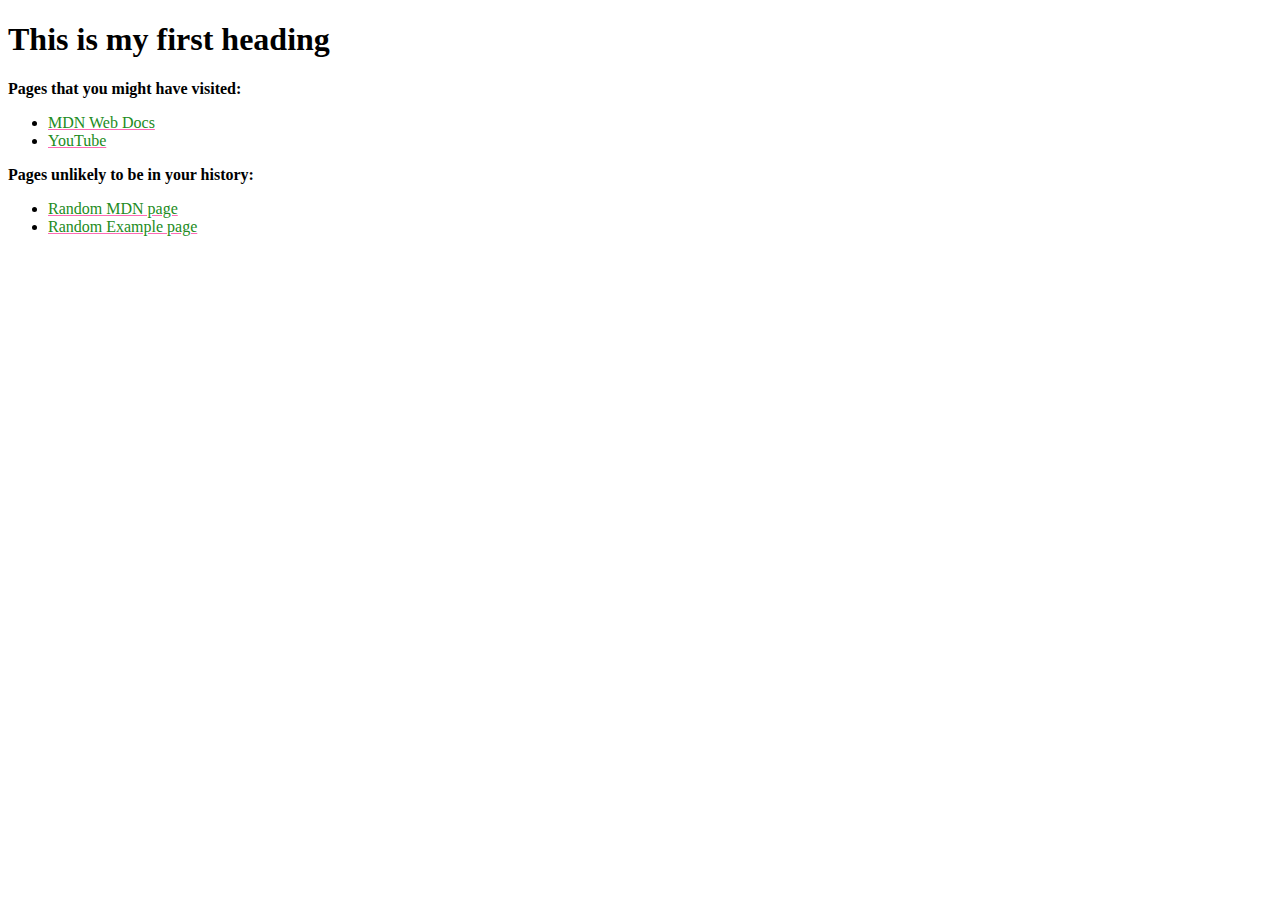
<file: 8.Multimedia/New-Repo/index.html>
<!DOCTYPE html>
<html lang="en">
<head>
    <meta charset="UTF-8">
    <link   rel="stylesheet" href="style.css" type="text/css">
    <title>New repo</title>
</head>
<body>
  <h1>This is my first heading</h1>  
</body>
<p>
    Pages that you might have visited:
</p>
<ul>
    <li>
        <a href="https://developer.mozilla.org">MDN Web Docs</a>
    </li>
    <li>
        <a href="https://www.youtube.com/">YouTube</a>
    </li>
</ul>
<p>
    Pages unlikely to be in your history:
</p>
<ul>
    <li>
        <a href="https://developer.mozilla.org/missing-2">Random MDN page</a>
    </li>
    <li>
        <a href="https://example.com/missing-2">Random Example page</a>
    </li>
</ul>

</html>
</file>
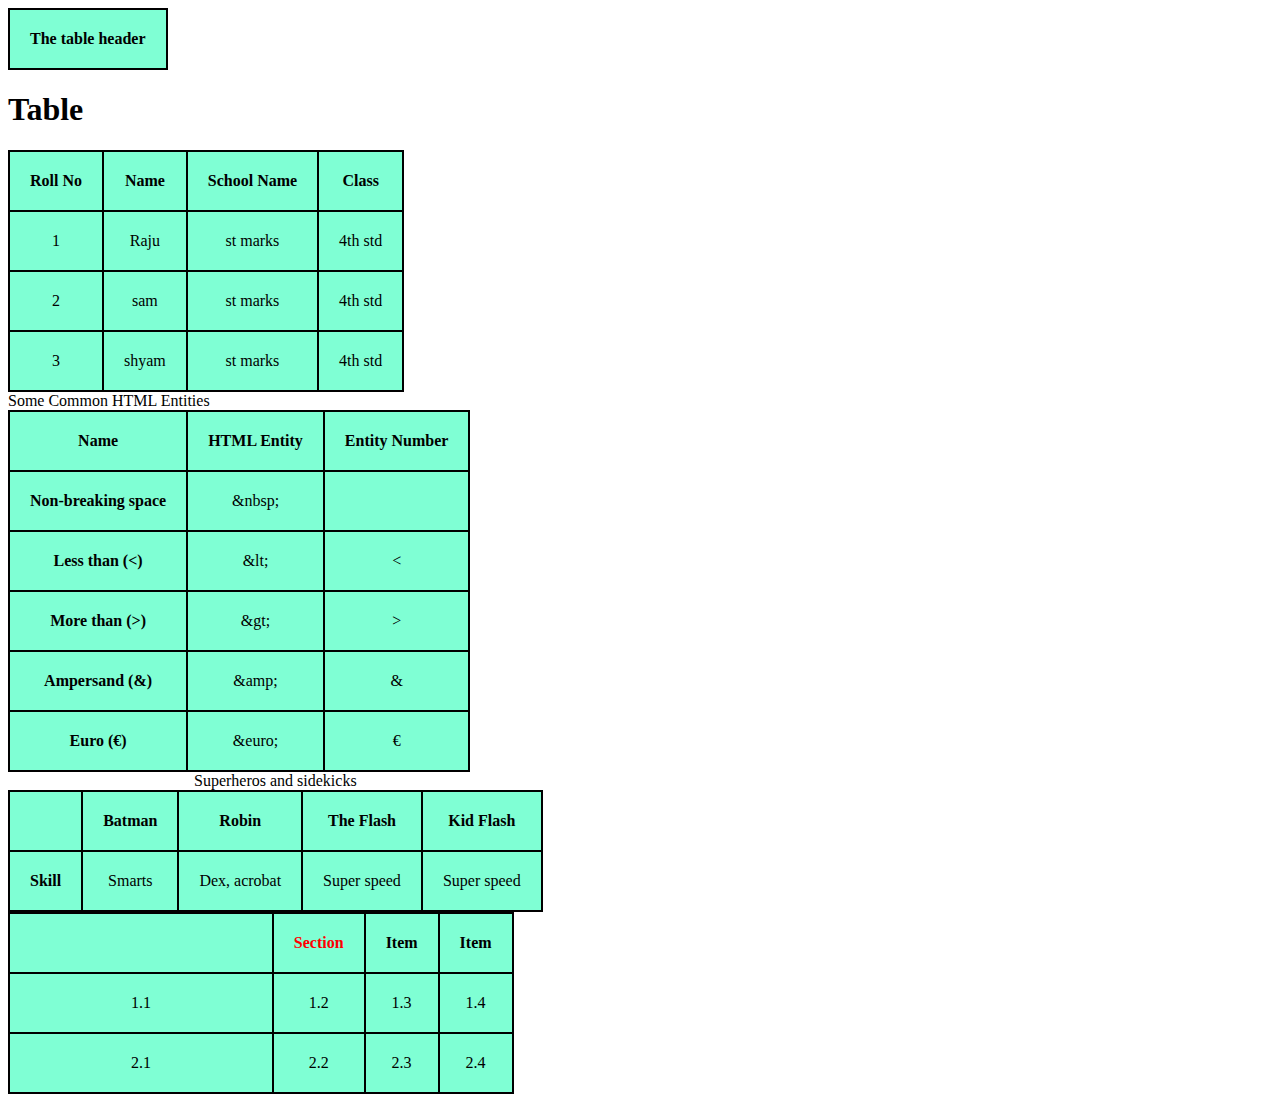
<file: 4.1 Tables.html>
<!DOCTYPE html>
<html lang="en">
<head>
    <title>table</title>
</head>
<style>
   table,
    th,
    td {
      border: 2px solid black;
      border-collapse: collapse;
      text-align: center;
      background-color: aquamarine;
    }
    th,
    td {
      padding: 20px;
    }
  </style>
</head>
<body>
<table>
    <thead>
        <tr>
            <th colspan="2">The table header</th>
        </tr>
    </thead>
    </tbody>
</table>
</body>
<h1>Table</h1>
<table style="background-color:black;">
    <tr>
        <th>Roll No</th>
        <th>Name</th>
        <th>School Name</th>
        <th>Class</th>
        </tr>
        <tr>
    <td>1</td>
    <td>Raju</td>
    <td>st marks</td>
    <td>4th std</td>
    </tr>
    <td>2</td>
    <td>sam</td>
    <td>st marks</td>
    <td>4th std</td>
    </tr>
    <td>3</td>
    <td>shyam</td>
    <td>st marks</td>
    <td>4th std</td>
    </tr>
    </table>
    <thead>
        <caption>
          Some Common HTML Entities
        </caption>
        <!-- Note: Styling columns like this is limited to a few properties: border, background, width, and visibility. To set other properties you'll have to either style every <td> or <th> in the column, or use a complex selector such as :nth-child. -->
        <colgroup>
          <col style="background-color: #d6eeee" />
        </colgroup>
      </thead>
        <tbody>
            <table>
        <tr>
          <th>Name</th>
          <th>HTML Entity</th>
          <th>Entity Number</th>
        </tr>
        <tr>
          <th>Non-breaking space</th>
          <td>&amp;nbsp;</td>
          <td>&nbsp;</td>
        </tr>
        <tr>
          <th>Less than (&lt;)</th>
          <td>&amp;lt;</td>
          <td>&lt;</td>
        </tr>
        <tr>
          <th>More than (&gt;)</th>
          <td>&amp;gt;</td>
          <td>&gt;</td>
        </tr>
        <tr>
          <th>Ampersand (&amp;)</th>
          <td>&amp;amp;</td>
          <td>&amp;</td>
        </tr>
        <tr>
          <th>Euro (€)</th>
          <td>&amp;euro;</td>
          <td>€</td>
        </tr>
        <table>
            <caption>Superheros and sidekicks</caption>
            <colgroup>
                <col>
                <col span="2" class="batman">
                <col span="2" class="flash">
            </colgroup>
            <tr>
                <td> </td>
                <th scope="col">Batman</th>
                <th scope="col">Robin</th>
                <th scope="col">The Flash</th>
                <th scope="col">Kid Flash</th>
            </tr>
            <tr>
                <th scope="row">Skill</th>
                <td>Smarts</td>
                <td>Dex, acrobat</td>
                <td>Super speed</td>
                <td>Super speed</td>
            </tr>
        </table>
        <table style="width: 40%">
            <thead>
              <tr>
                <th style="width: 200px">&nbsp;</th>
                <th style="color: red">Section</th>
                <th>Item</th>
                <th>Item</th>
              </tr>
            </thead>
            <tbody>
              <tr>
                <td style="width: 2100px">1.1</td>
                <td>1.2</td>
                <td>1.3</td>
                <td>1.4</td>
              </tr>
              <tr>
                <td>2.1</td>
                <td>2.2</td>
                <td>2.3</td>
                <td>2.4</td>
              </tr>
            </tbody>
          </table>
</file>
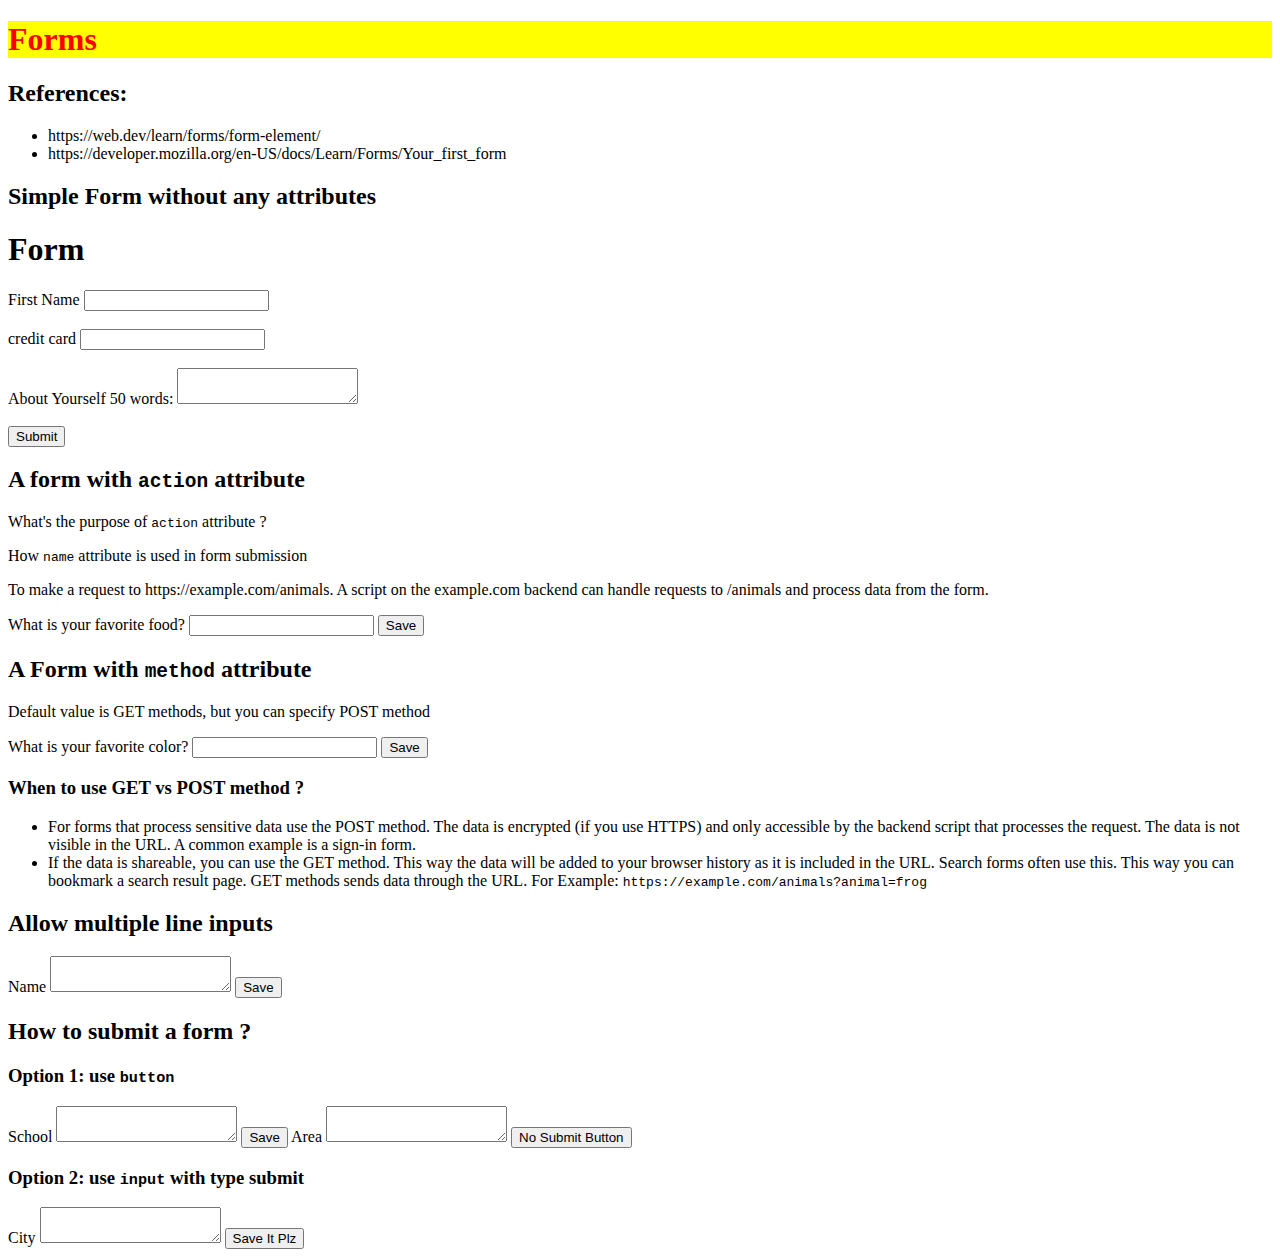
<file: form.1.html>
<!DOCTYPE html>
<html lang="en">
  <head>
    <meta name="viewport" content="width=device-width, initial-scale=1.0" />
    <title>Forms</title>
  </head>
  <body>
    <h1 style="color: red; background-color: yellow">Forms</h1>
    <h2>References:</h2>
    <ul>
      <li>https://web.dev/learn/forms/form-element/</li>
      <li>
        https://developer.mozilla.org/en-US/docs/Learn/Forms/Your_first_form
      </li>
    </ul>
    <h2>Simple Form without any attributes</h2>

    <form method="get">
      <h1>Form</h1>
      <!-- With the <label> associated correctly with the <input> via its for attribute 
        (which contains the <input> element's id attribute), 
        a screenreader will read out something like "Name, edit text". -->
      <label for="firstname">First Name</label>
      <input type="text" id="firstname" name="my_name" />
      <br />
      <br />
      <label for="creditcard">credit card</label>
      <input type="text" id="creditcard" name="creditcard" />
      <br />
      <br />
      <!-- This is another way to associate input with a label. Just place inout inside a label -->
      <label>
        About Yourself 50 words: <textarea name="about"></textarea>
      </label>
      <br />
      <br />
      <button>Submit</button>
    </form>

    <h2>A form with <code>action</code> attribute</h2>
    <p>What's the purpose of <code>action</code> attribute ?</p>
    <p>How <code>name</code> attribute is used in form submission</p>
    <p>
      To make a request to https://example.com/animals. A script on the
      example.com backend can handle requests to /animals and process data from
      the form.
    </p>
    <form action="https://example.com/animals">
      <!-- The for attribute on the label element matches the id attribute on the input. -->
      <label for="food">What is your favorite food?</label>
      <!-- If you submit the form, this name is included in the request.
      Say that you named a form control food and the user entered Pretzels, the request includes this information as food=Pretzels. -->
      <input type="text" id="food" name="food" />
      <button>Save</button>
    </form>

    <h2>A Form with <code>method</code> attribute</h2>
    <p>Default value is GET methods, but you can specify POST method</p>
    <form action="https://example.com/animals" method="post">
      <label for="color">What is your favorite color?</label>
      <input type="text" id="color" name="color" />
      <button>Save</button>
    </form>

    <h3>When to use GET vs POST method ?</h3>
    <ul>
      <li>
        For forms that process sensitive data use the POST method. The data is
        encrypted (if you use HTTPS) and only accessible by the backend script
        that processes the request. The data is not visible in the URL. A common
        example is a sign-in form.
      </li>
      <li>
        If the data is shareable, you can use the GET method. This way the data
        will be added to your browser history as it is included in the URL.
        Search forms often use this. This way you can bookmark a search result
        page. GET methods sends data through the URL. For Example:
        <code>https://example.com/animals?animal=frog</code>
      </li>
    </ul>

    <h2>Allow multiple line inputs</h2>
    <form>
      <label for="name">Name</label>
      <textarea id="name" name="name"></textarea>
      <button>Save</button>
    </form>

    <h2>How to submit a form ?</h2>
    <h3>Option 1: use <code>button</code></h3>
    <form>
      <label for="school">School</label>
      <textarea id="school" name="school"></textarea>
      <button>Save</button>
      <!-- <button type="button">Save</button> -->
      <label for="area">Area</label>
      <textarea id="area" name="area"></textarea>
      <button type="button">No Submit Button</button>
    </form>

    <h3>Option 2: use <code>input</code> with type submit</h3>
    <form>
      <label for="city">City</label>
      <textarea id="city" name="city"></textarea>
      <input type="submit" value="Save It Plz" />
    </form>
  </body>
</html>
</file>
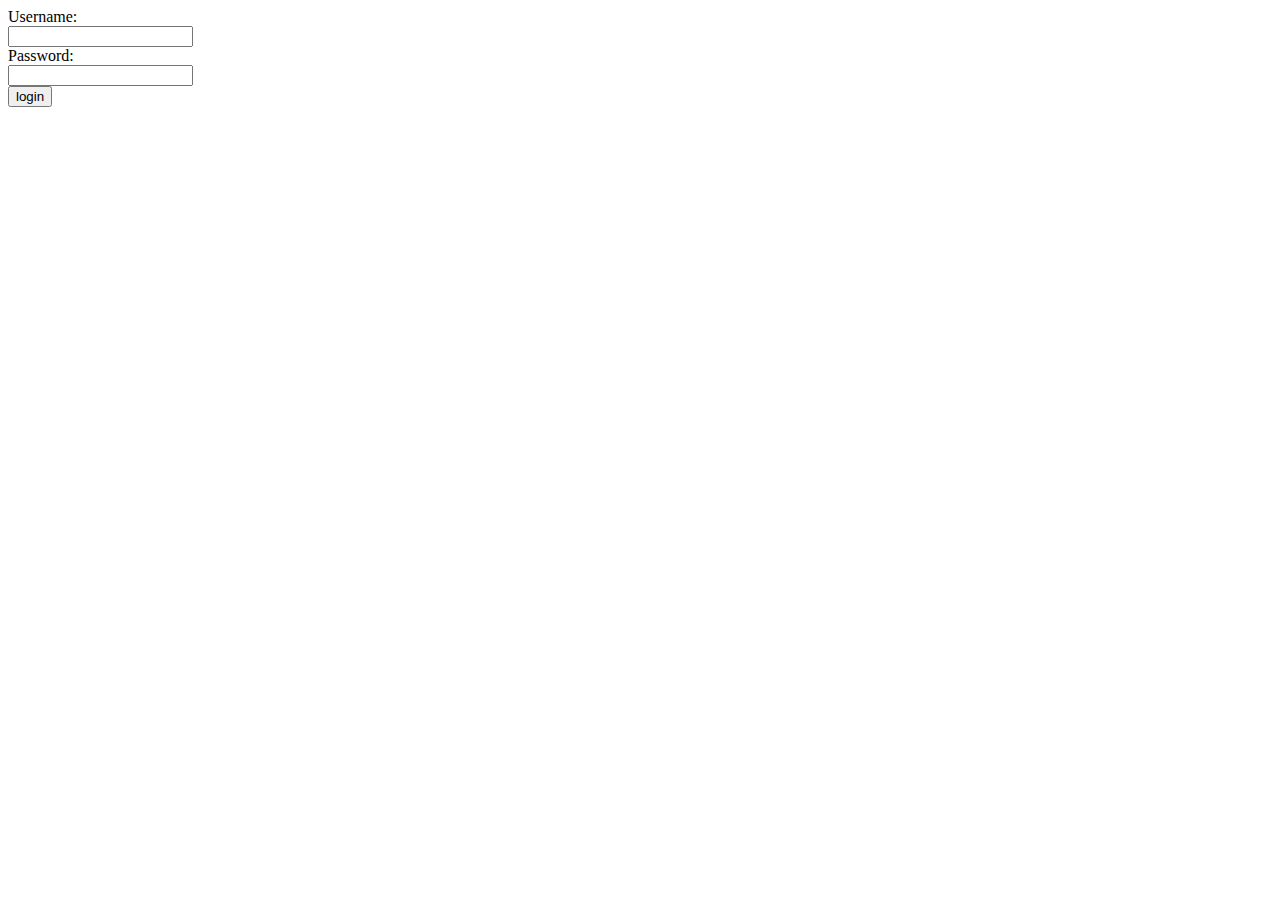
<file: form.2.html>
<!DOCTYPE html>
<html lang="en">
<head>
    <meta charset="UTF-8">
    <title>Introduction to forms</title>
</head>
<body>
    <form>
        Username:<br>
        <input type="text" name="username">
<br>
        Password:<br>
        <input type="password" name="Password">
<br>
        <input type="submit" value="login">
    </form>
</body>
</html>
</file>
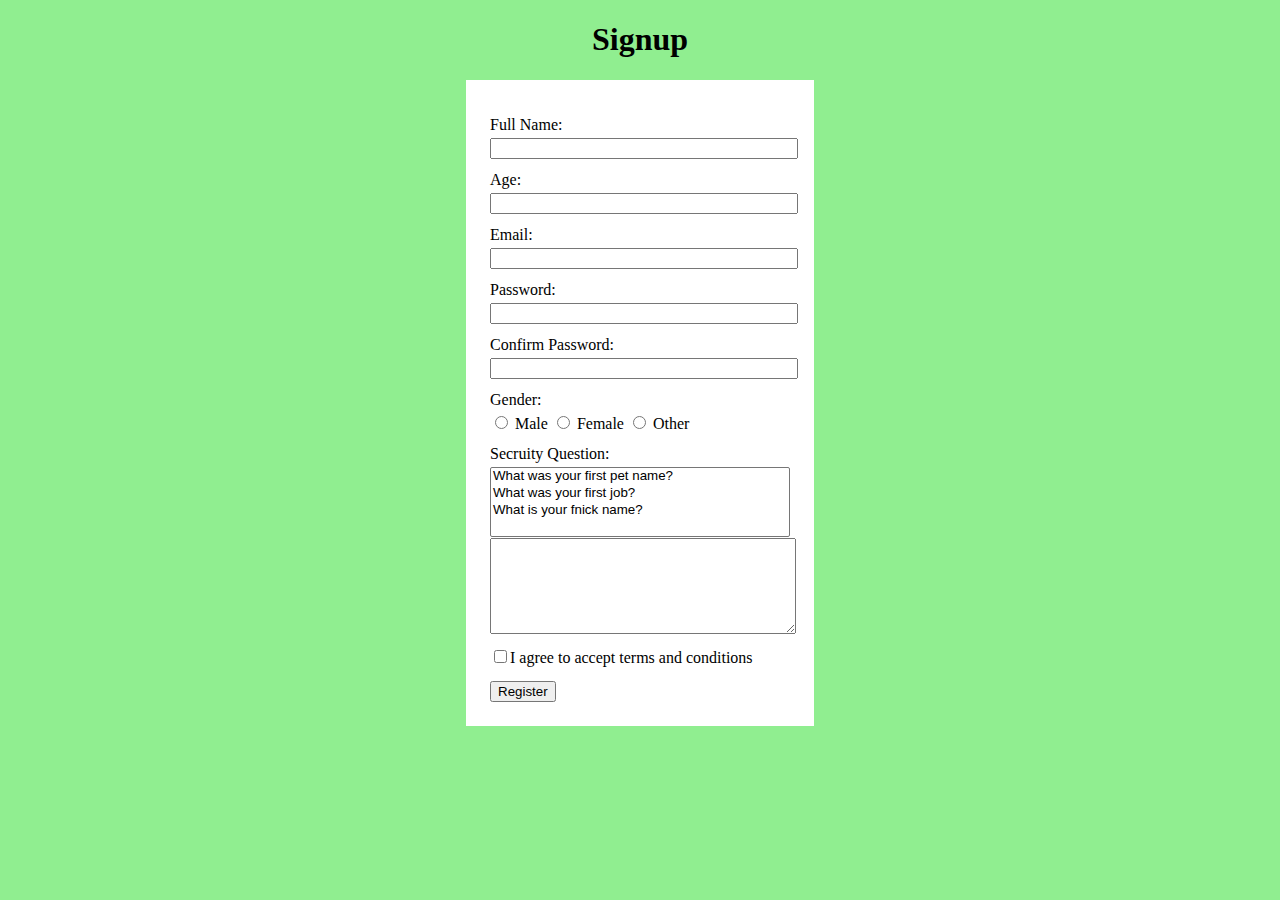
<file: form.3.html>
<!DOCTYPE html>
<html lang="en">
<head>
    <meta charset="UTF-8">
    <title>Create a Signup Form</title>

    <style>
      #register-form {
             width: 300px;
             background-color: white;
             padding: 24px;
             margin-left: auto;
             margin-right: auto;
      }

      .input-label {
        margin: 0;
        margin-bottom: 4px;
        margin-top: 12px;
      }

      .input-item {
        width: 100%;
      }

      #terms-check {
        margin-top: 12px;
        margin-bottom: 18px;
      }
      </style>
</head>
<body style="background-color:lightgreen">
    <h1 style="text-align: center;">Signup</h1>
    <form id="register-form"
    method="GET">
        <div>
            <p class="input-label">Full Name:</p>
            <input class="input-item" type="text" name="Full Name" required>
         </div>
         <div>        
            <p class="input-label">Age:</p>
            <input class="input-item" type="number" name="age" min="18" max="46">
        </div>
           <p class="input-label">Email:</p>
            <input class="input-item" type="email" name="email" required>
        <div>
            <p class="input-label">Password:</p>
            <input class="input-item" type="password" name="password" required maxlength="8">
        </div>
            <p class="input-label">Confirm Password:</p>
            <input class="input-item" type="password" name="confirm-password" required maxlength="8">
        </div>
        <div>
            <p class="input-label">Gender:</p>
            <input type="radio" name="Male" Value="male">
            Male</input>
            <input type="radio" name="female" Value="female">
            Female</input>
            <input type="radio" name="other" Value="other">
            Other</input>
        </div>
        <div>
            <p class="input-label">Secruity Question:</p>
            <select class="input-item" name="secruity-question" multiple>
            <option value="first-pet-name">What  was your first pet name?</option>
            <option value="first-job">What  was your first job?</option>
            <option value="nick-name">What is your fnick name?</option>
            </select>
        </div>
        <div>
            <textarea class="input-item" name="answer" rows="6" cols="30"></textarea>
        </div>
        <div>
            <input id="terms-check" type="checkbox" name="terms-condition" value="accept">I agree to accept terms and conditions
        </div>
        <input type="submit" value="Register">
    </form>
</body>
</file>
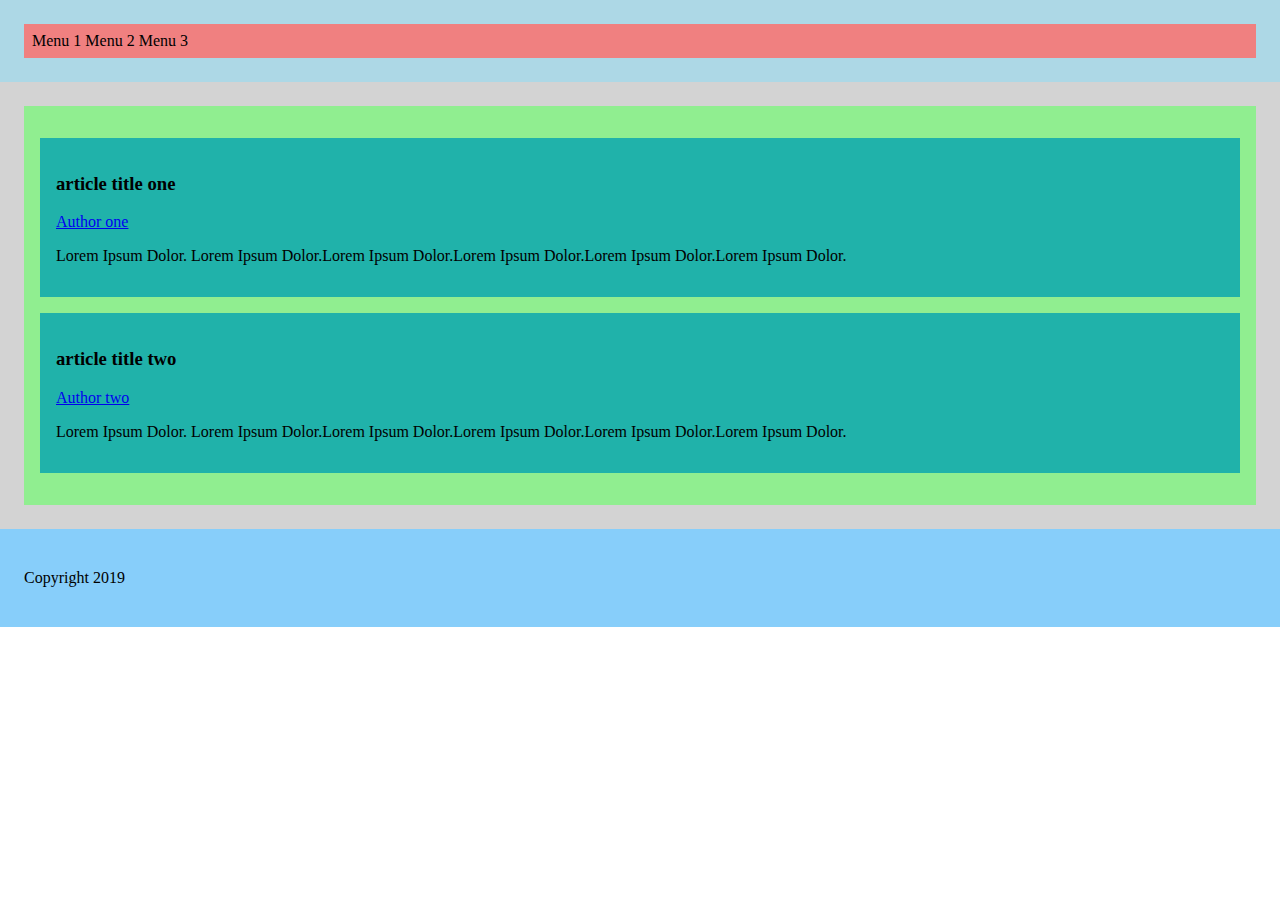
<file: HTML_Basic.html.1.html>
<!DOCTYPE html>
<html lang="en">
<head>
    <meta charset="UTF-8">
    <title>Semantic Elements</title> 


    <style>
        #header {
               background-color: lightblue;
               padding: 24px;
        }

        #navbar {
        background-color: lightcoral;
        padding: 8px;
        }

        #main-section {
        background-color: lightgray;
        padding: 24px;
        }

        #section {
        background-color: lightgreen;
        padding: 16px;
        }

        .article {
        background-color: lightseagreen;
        padding: 16px;
        margin-top: 16px;
        margin-bottom: 16px;
        }

        #footer {
        background-color: lightskyblue;
        padding: 24px;
        }
    </style>
</head>
<body style="margin: 0">
    <header id="header">
        <nav id="navbar">
            <span>Menu 1</span>
            <span>Menu 2</span>
            <span>Menu 3</span>
        </nav>
    </header>
    
    <main id="main-section">
        <section id="section">
            <article class="article">
                <header>
                    <h3>article title one</h3>
                    <a href="/">Author one</a>
                </header>
                <p>Lorem Ipsum Dolor. Lorem Ipsum Dolor.Lorem Ipsum Dolor.Lorem Ipsum Dolor.Lorem Ipsum Dolor.Lorem Ipsum Dolor.</p>
            </article>
            <article class="article">
            <header>
                <h3>article title two</h3>
                <a href="/">Author two</a>
            </header>
            <p>Lorem Ipsum Dolor. Lorem Ipsum Dolor.Lorem Ipsum Dolor.Lorem Ipsum Dolor.Lorem Ipsum Dolor.Lorem Ipsum Dolor.</p>
        </article> 
        </section>
    </main>
    <footer id="footer">
        <p>Copyright 2019</p>
    </footer>
</body>
</html>
</file>
<file: 8.Multimedia/New-Repo/style.css>
p {
    font-weight: bold;
}

a:link {
    color: forestgreen;
    text-decoration-color: hotpink;
}
</file>
